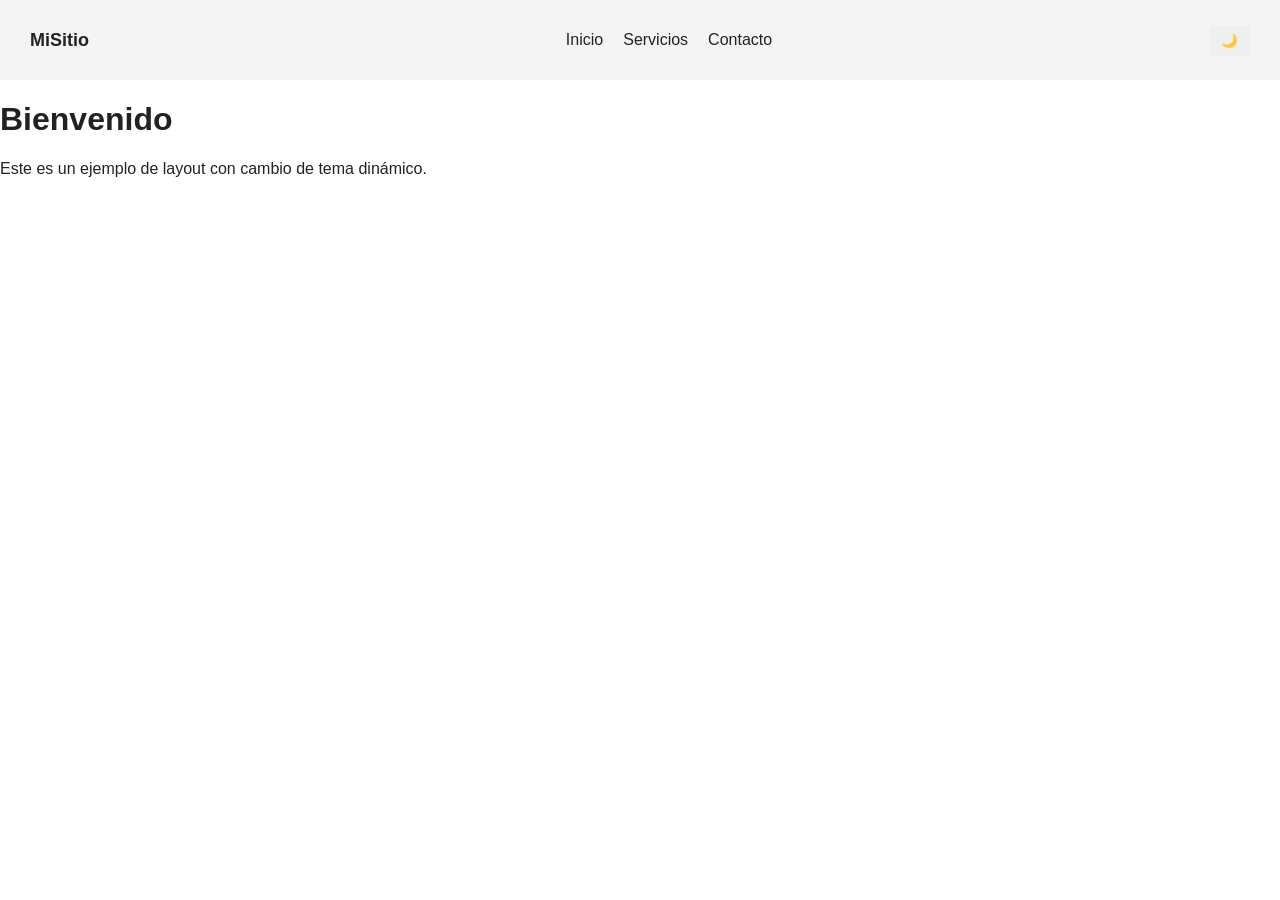
<file: Mi proyecto/index.html>
<!DOCTYPE html>
<html lang="es">
<head>
    <meta charset="UTF-8">
    <title>Layout con Tema Claro/Oscuro</title>
    <link rel="stylesheet" href="stylees.css">
</head>
<body>

    <nav class="navbar">
        <div class="logo">MiSitio</div>
        <ul class="nav-links">
            <li><a href="#">Inicio</a></li>
            <li><a href="#">Servicios</a></li>
            <li><a href="#">Contacto</a></li>
        </ul>
        <button id="themeToggle">🌙</button>
    </nav>

    <main class="content">
        <h1>Bienvenido</h1>
        <p>Este es un ejemplo de layout con cambio de tema dinámico.</p>
    </main>

    <script src="script.js"></script>
</body>
</html>
</file>
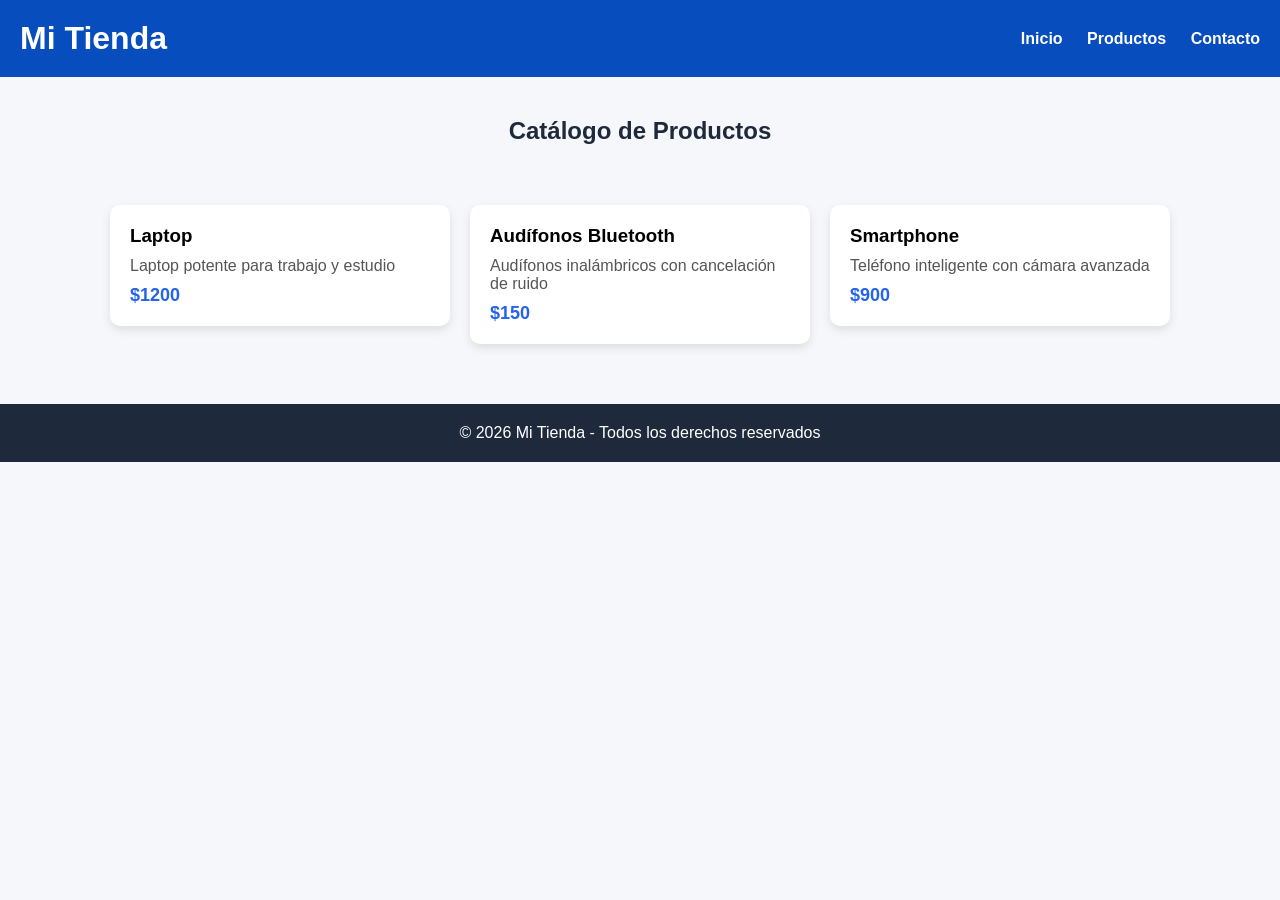
<file: Mi proyecto/catalogo/html/index.html>
<!DOCTYPE html>
<html lang="es">

<head>
<meta charset="UTF-8">
<title>Catálogo de Productos</title>

<!-- Ruta CSS corregida -->
<link rel="stylesheet" href="../estilos/styles.css">
</head>

<body>

<!-- Header dinámico -->
<div id="header"></div>

<h2 class="titulo">Catálogo de Productos</h2>

<!-- Catálogo -->
<div id="catalogo"></div>

<!-- Footer dinámico -->
<div id="footer"></div>

<!-- Ruta JS corregida -->
<script src="../js/app.js"></script>

</body>
</html>
</file>
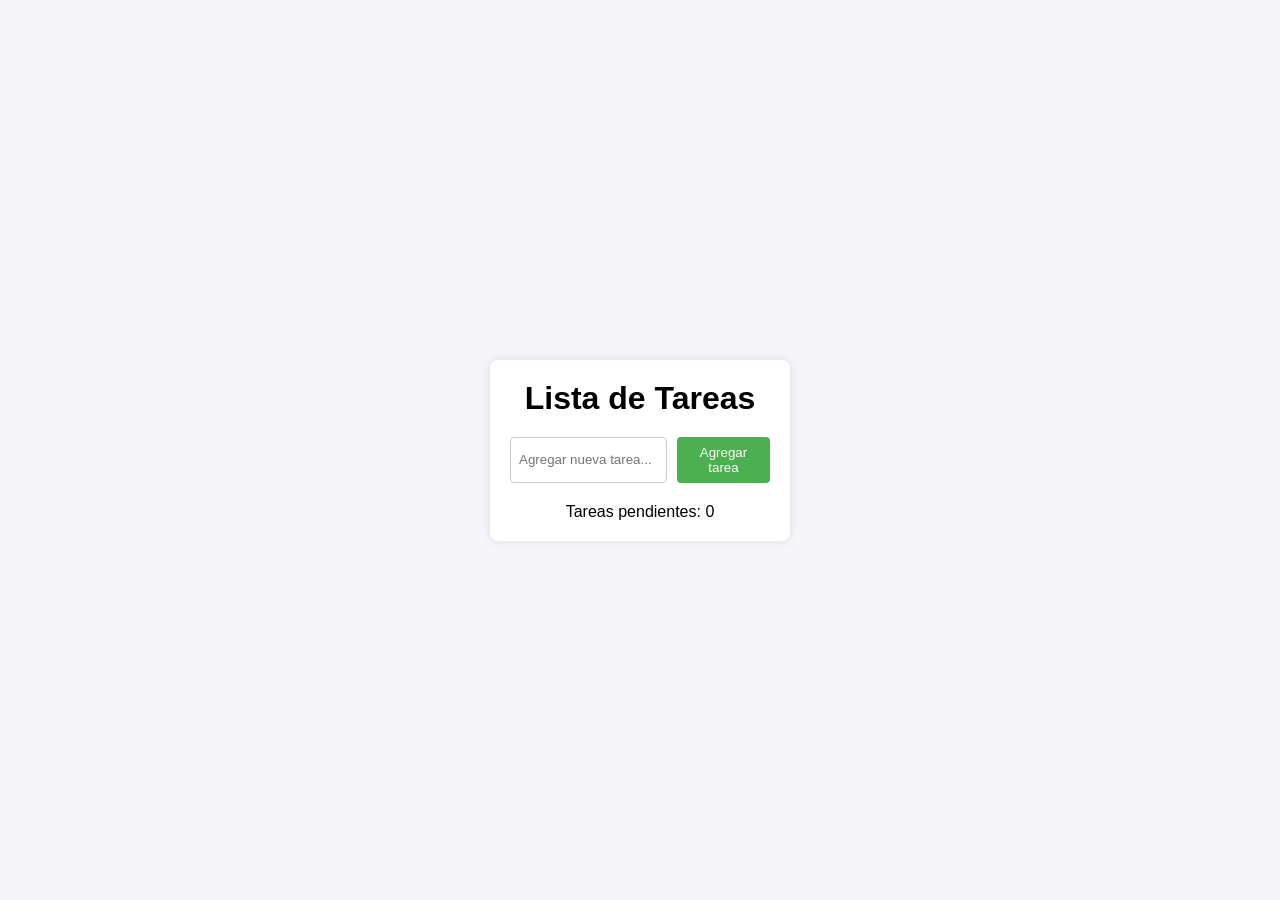
<file: Mi proyecto/java proyecto/index1.html>
<!DOCTYPE html>
<html lang="es">
<head>
    <meta charset="UTF-8">
    <meta name="viewport" content="width=device-width, initial-scale=1.0">
    <title>Lista de Tareas</title>
    <link rel="stylesheet" href="styles1.css">
</head>
<body>
    <div class="app-container">
        <h1>Lista de Tareas</h1>
        <form id="task-form">
            <input type="text" id="task-input" placeholder="Agregar nueva tarea..." required />
            <button type="submit" id="add-task-btn">Agregar tarea</button>
        </form>
        <ul id="task-list"></ul>
        <div class="task-counter">
            <p>Tareas pendientes: <span id="pending-count">0</span></p>
        </div>
    </div>

    <script src="app.js"></script>
</body>
</html>
</file>
<file: Mi proyecto/stylees.css>
/* Variables de tema */
:root {
    --bg-color: #ffffff;
    --text-color: #222222;
    --nav-bg: #f4f4f4;
}

/* Tema oscuro */
.dark-mode {
    --bg-color: #1e1e1e;
    --text-color: #ffffff;
    --nav-bg: #333333;
}

body {
    margin: 0;
    font-family: Arial, sans-serif;
    background-color: var(--bg-color);
    color: var(--text-color);
    transition: background-color 0.3s ease, color 0.3s ease;
}

/* Navbar */
.navbar {
    display: flex;
    justify-content: space-between;
    align-items: center;
    padding: 15px 30px;
    background-color: var(--nav-bg);
}

.logo {
    font-weight: bold;
    font-size: 18px;
}

.nav-links {
    list-style: none;
    display: flex;
    gap: 20px;
}

.nav-links a {
    text-decoration: none;
    color: var(--text-color);
    font-weight: 500;
}

#themeToggle {
    padding: 8px 12px;
    border: none;
    cursor: pointer;
    border-radius: 5px;
}
</file>
<file: Mi proyecto/catalogo/estilos/styles.css>
*{
margin:0;
padding:0;
box-sizing:border-box;
font-family:Arial, Helvetica, sans-serif;
}

body{
background:#f5f7fb;
}

/* HEADER */

.header{
background:#074dbe;
color:white;
display:flex;
justify-content:space-between;
align-items:center;
padding:20px;
}

.menu a{
color:white;
text-decoration:none;
margin-left:20px;
font-weight:bold;
}

.menu a:hover{
color:#38bdf8;
}

/* TITULO */

.titulo{
text-align:center;
margin:40px 0;
color:#1e293b;
}

/* CATALOGO */

#catalogo{
max-width:1100px;
margin:auto;
display:grid;
grid-template-columns:repeat(auto-fit,minmax(250px,1fr));
gap:20px;
padding:20px;
}

/* TARJETAS */

.card{
background:white;
border-radius:10px;
padding:20px;
box-shadow:0 4px 10px rgba(0,0,0,0.1);
transition:0.3s;
}

.card:hover{
transform:translateY(-5px);
}

.card h3{
margin-bottom:10px;
}

.card p{
margin-bottom:10px;
color:#555;
}

.precio{
font-weight:bold;
color:#2563eb;
font-size:18px;
}

/* FOOTER */

.footer{
background:#1e293b;
color:white;
text-align:center;
padding:20px;
margin-top:40px;
}
</file>
<file: Mi proyecto/java proyecto/styles1.css>
* {
    margin: 0;
    padding: 0;
    box-sizing: border-box;
}

body {
    font-family: Arial, sans-serif;
    display: flex;
    justify-content: center;
    align-items: center;
    height: 100vh;
    background-color: #f4f4f9;
}

.app-container {
    background-color: #fff;
    padding: 20px;
    border-radius: 8px;
    box-shadow: 0 0 10px rgba(0, 0, 0, 0.1);
    width: 300px;
}

h1 {
    text-align: center;
    margin-bottom: 20px;
}

form {
    display: flex;
    margin-bottom: 20px;
}

#task-input {
    width: 70%;
    padding: 8px;
    margin-right: 10px;
    border: 1px solid #ccc;
    border-radius: 4px;
}

#add-task-btn {
    padding: 8px 12px;
    background-color: #4CAF50;
    color: white;
    border: none;
    border-radius: 4px;
    cursor: pointer;
}

#add-task-btn:hover {
    background-color: #45a049;
}

ul {
    list-style-type: none;
    padding-left: 0;
}

li {
    display: flex;
    justify-content: space-between;
    align-items: center;
    padding: 10px;
    border-bottom: 1px solid #ddd;
}

button {
    background-color: #f44336;
    color: white;
    border: none;
    border-radius: 4px;
    padding: 5px 10px;
    cursor: pointer;
}

button:hover {
    background-color: #e53935;
}

.task-counter {
    text-align: center;
    margin-top: 20px;
}
</file>
